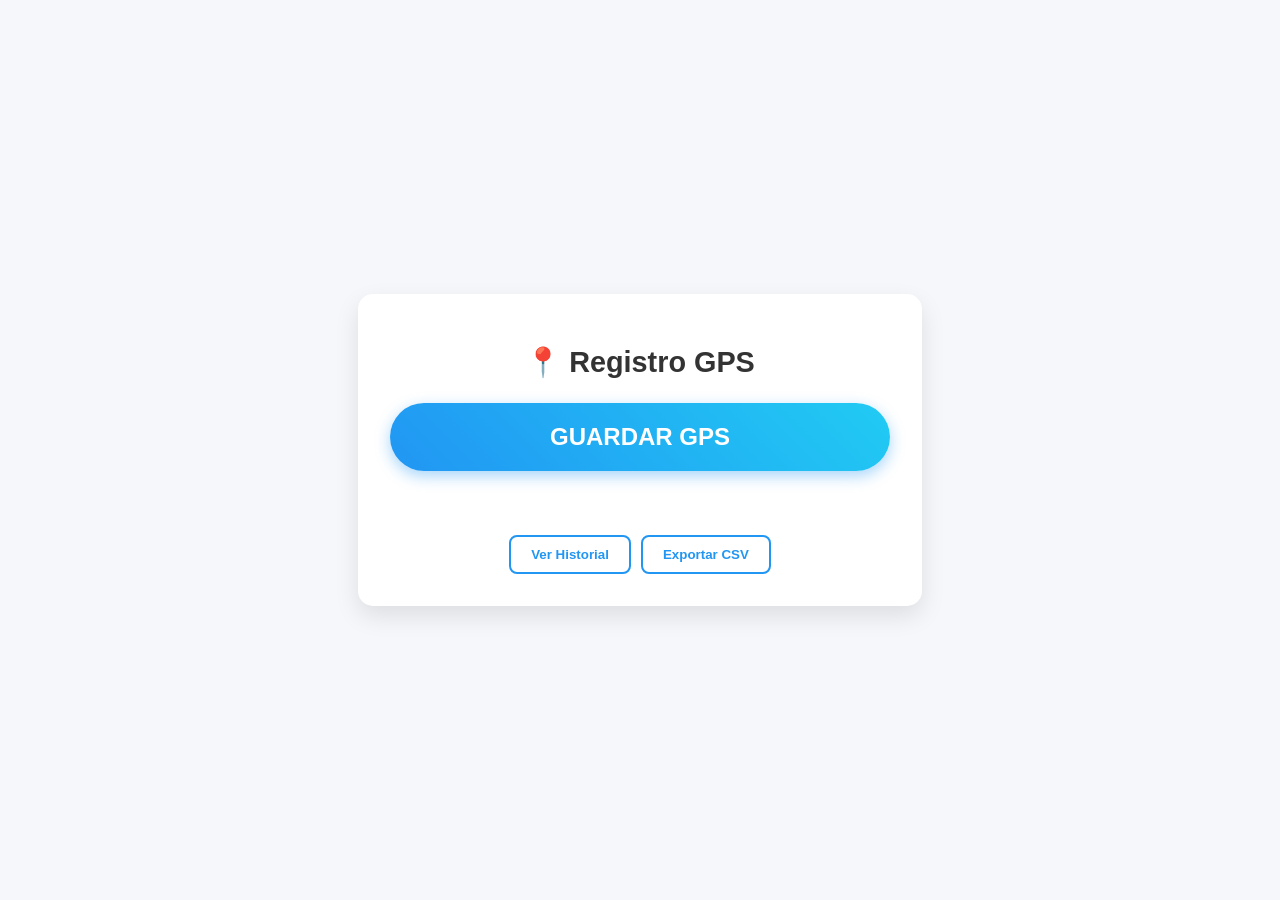
<file: index.html>
<!DOCTYPE html>
<html lang="es">
<head>

<!-- Enlace al manifiesto de la PWA -->
<link rel="manifest" href="icons/manifest.json">

<!-- Color de la barra de direcciones en Chrome móvil -->
<meta name="theme-color" content="#ffffff">

<!-- Iconos tradicionales e iOS de respaldo -->
<link rel="icon" type="image/png" sizes="192x192" href="icons/android-icon-192x192.png">
<link rel="apple-touch-icon" href="icons/android-icon-192x192.png">


    <meta charset="UTF-8">
    <meta name="viewport" content="width=device-width, initial-scale=1.0">
    <title>Add GPS</title>
    <style>
        :root {
            --primary-gradient: linear-gradient(45deg, #2196F3, #21CBF3);
            --primary-color: #2196F3;
            --text-color: #333;
            --bg-color: #f5f7fa;
        }

        body {
            font-family: 'Segoe UI', Tahoma, Geneva, Verdana, sans-serif;
            background: var(--bg-color);
            margin: 0;
            display: flex;
            justify-content: center;
            align-items: center;
            min-height: 100vh;
            text-align: center;
            color: var(--text-color);
        }

        .container {
            background: white;
            padding: 2rem;
            border-radius: 15px;
            box-shadow: 0 10px 25px rgba(0,0,0,0.1);
            width: 90%;
            max-width: 500px;
            max-height: 90vh;
            overflow-y: auto;
        }

        h1 { color: #333; margin-bottom: 1.5rem; font-size: 1.8rem; }

        /* Botón Central Grande */
        .btn-central {
            background: var(--primary-gradient);
            color: white;
            border: none;
            padding: 20px 40px;
            font-size: 1.5rem;
            font-weight: bold;
            border-radius: 50px;
            cursor: pointer;
            width: 100%;
            box-shadow: 0 5px 15px rgba(33, 150, 243, 0.4);
            transition: transform 0.2s, box-shadow 0.2s;
            margin-bottom: 20px;
            display: flex;
            align-items: center;
            justify-content: center;
            gap: 10px;
        }

        .btn-central:active { transform: scale(0.95); }
        .btn-central:hover { box-shadow: 0 8px 20px rgba(33, 150, 243, 0.6); }

        .acciones {
            display: flex;
            gap: 10px;
            justify-content: center;
            margin-top: 20px;
            flex-wrap: wrap;
        }

        .btn-secundario {
            background: #fff;
            border: 2px solid var(--primary-color);
            color: var(--primary-color);
            padding: 10px 20px;
            border-radius: 8px;
            cursor: pointer;
            font-weight: bold;
            transition: all 0.2s;
        }

        .btn-secundario:hover {
            background: #e3f2fd;
        }

        .estado {
            margin: 15px 0;
            min-height: 24px;
            color: #666;
            font-weight: 500;
        }

        /* Lista de Posiciones */
        #lista-posiciones {
            margin-top: 20px;
            text-align: left;
        }

        .item-posicion {
            background: #f9f9f9;
            margin: 10px 0;
            padding: 15px;
            border-radius: 10px;
            border-left: 5px solid var(--primary-color);
            position: relative;
            box-shadow: 0 2px 5px rgba(0,0,0,0.05);
        }

        .item-header {
            display: flex;
            justify-content: space-between;
            align-items: center;
            margin-bottom: 5px;
        }

        .item-num {
            font-weight: bold;
            color: var(--primary-color);
            font-size: 1.1rem;
        }

        .item-lugar {
            font-weight: 600;
            font-size: 1rem;
        }

        .item-detalles {
            font-size: 0.85rem;
            color: #666;
            margin-bottom: 5px;
        }

        .item-nota {
            font-style: italic;
            color: #444;
            background: #fff;
            padding: 5px 8px;
            border-radius: 4px;
            border: 1px dashed #ccc;
            margin-top: 5px;
            display: block;
        }

        .item-nota:empty::before {
            content: "Sin notas";
            color: #aaa;
        }

        /* Botones de acción pequeños (Editar/Borrar) */
        .btn-icono {
            border: none;
            background: var(--primary-gradient); /* MISMO COLOR QUE EL BOTÓN GRANDE */
            color: white;
            width: 32px;
            height: 32px;
            border-radius: 50%;
            cursor: pointer;
            display: inline-flex;
            align-items: center;
            justify-content: center;
            font-size: 1rem;
            box-shadow: 0 2px 5px rgba(33, 150, 243, 0.3);
            transition: transform 0.2s;
            margin-left: 5px;
        }

        .btn-icono:hover { transform: scale(1.1); }
        .btn-icono:active { transform: scale(0.9); }

        .btn-borrar {
            //background: linear-gradient(45deg, #ff5252, #ff1744);
            box-shadow: 0 2px 5px rgba(255, 82, 82, 0.3);
        }

        /* Modal de Edición */
        .modal-overlay {
            position: fixed;
            top: 0; left: 0; right: 0; bottom: 0;
            background: rgba(0,0,0,0.5);
            display: none;
            justify-content: center;
            align-items: center;
            z-index: 1000;
        }

        .modal {
            background: white;
            padding: 2rem;
            border-radius: 15px;
            width: 90%;
            max-width: 400px;
            box-shadow: 0 10px 30px rgba(0,0,0,0.2);
        }

        .modal h3 { margin-top: 0; color: var(--primary-color); }

        .nota-input {
            width: 100%;
            height: 100px;
            padding: 10px;
            border: 2px solid #ddd;
            border-radius: 8px;
            font-family: inherit;
            resize: vertical;
            box-sizing: border-box;
            margin-bottom: 15px;
        }

        .nota-input:focus {
            border-color: var(--primary-color);
            outline: none;
        }

        .dictado-controls {
            display: flex;
            gap: 10px;
            margin-bottom: 15px;
            align-items: center;
        }

        .btn-dictar {
            background: #eee;
            border: none;
            padding: 8px 15px;
            border-radius: 20px;
            cursor: pointer;
            display: flex;
            align-items: center;
            gap: 5px;
            font-weight: bold;
            color: #555;
        }

        .btn-dictar.activo {
            background: #ffeb3b;
            color: #333;
            animation: pulse 1.5s infinite;
        }

        @keyframes pulse {
            0% { box-shadow: 0 0 0 0 rgba(255, 235, 59, 0.7); }
            70% { box-shadow: 0 0 0 10px rgba(255, 235, 59, 0); }
            100% { box-shadow: 0 0 0 0 rgba(255, 235, 59, 0); }
        }

        .modal-actions {
            display: flex;
            justify-content: flex-end;
            gap: 10px;
        }

        .oculto { display: none; }
        
        a.map-link {
            color: var(--primary-color);
            text-decoration: none;
            font-weight: bold;
            font-size: 0.8rem;
        }
        a.map-link:hover { text-decoration: underline; }

    </style>
</head>
<body>

    <div class="container">
        <h1>📍 Registro GPS</h1>
        
        <!-- Botón Central -->
        <button id="btn-guardar" class="btn-central">
            GUARDAR GPS
        </button>

        <div id="estado" class="estado"></div>

        <div class="acciones">
            <button id="btn-ver" class="btn-secundario">Ver Historial</button>
            <button id="btn-exportar" class="btn-secundario">Exportar CSV</button>
        </div>

        <div id="lista-posiciones" class="oculto">
            <h3 style="border-bottom: 1px solid #eee; padding-bottom: 10px;">Historial de Ubicaciones</h3>
            <div id="lista-contenido"></div>
        </div>
    </div>

    <!-- Modal para Editar Nota -->
    <div id="modal-edicion" class="modal-overlay">
        <div class="modal">
            <h3>Editar Nota</h3>
            <p style="font-size: 0.9rem; color: #666; margin-bottom: 10px;">Escribe o dicta una nota para esta ubicación:</p>
            
            <textarea id="input-nota" class="nota-input" placeholder="Ej: Aquí hay un buen punto de vista..."></textarea>
            
            <div class="dictado-controls">
                <button id="btn-dictar" class="btn-dictar">
                    🎤 Dictar
                </button>
                <span id="estado-dictado" style="font-size: 0.8rem; color: #666;"></span>
            </div>

            <div class="modal-actions">
                <button id="btn-cancelar" class="btn-secundario" style="border-color: #ccc; color: #666;">Cancelar</button>
                <button id="btn-guardar-nota" class="btn-secundario" style="background: var(--primary-color); color: white; border: none;">Guardar Nota</button>
            </div>
        </div>
    </div>

    <script>
        // --- VARIABLES GLOBALES ---
        const btnGuardar = document.getElementById('btn-guardar');
        const btnVer = document.getElementById('btn-ver');
        const btnExportar = document.getElementById('btn-exportar');
        const estadoDiv = document.getElementById('estado');
        const listaDiv = document.getElementById('lista-posiciones');
        const listaContenido = document.getElementById('lista-contenido');
        
        // Modal variables
        const modal = document.getElementById('modal-edicion');
        const inputNota = document.getElementById('input-nota');
        const btnDictar = document.getElementById('btn-dictar');
        const estadoDictado = document.getElementById('estado-dictado');
        const btnGuardarNota = document.getElementById('btn-guardar-nota');
        const btnCancelar = document.getElementById('btn-cancelar');

        let posiciones = [];
        let indiceEdicionActual = -1;
        let recognition = null;

        // --- INICIALIZACIÓN ---
        window.onload = () => {
            const guardado = localStorage.getItem('gps_data_v2');
            if (guardado) posiciones = JSON.parse(guardado);
            
            // Configurar reconocimiento de voz si está disponible
            if ('webkitSpeechRecognition' in window || 'SpeechRecognition' in window) {
                const SpeechRecognition = window.SpeechRecognition || window.webkitSpeechRecognition;
                recognition = new SpeechRecognition();
                recognition.lang = 'es-ES';
                recognition.continuous = false;
                recognition.interimResults = false;

                recognition.onstart = () => {
                    btnDictar.classList.add('activo');
                    btnDictar.innerHTML = "⏹ Detener";
                    estadoDictado.textContent = "Escuchando...";
                };

                recognition.onend = () => {
                    btnDictar.classList.remove('activo');
                    btnDictar.innerHTML = "🎤 Dictar";
                    estadoDictado.textContent = "";
                };

                recognition.onresult = (event) => {
                    const texto = event.results[0][0].transcript;
                    inputNota.value += (inputNota.value ? " " : "") + texto;
                };

                recognition.onerror = (event) => {
                    estadoDictado.textContent = "Error al escuchar.";
                    btnDictar.classList.remove('activo');
                };
            } else {
                btnDictar.style.display = 'none';
                estadoDictado.textContent = "Tu navegador no soporta dictado.";
            }
        };

        // --- FUNCIONALIDAD PRINCIPAL: GUARDAR GPS ---
        btnGuardar.addEventListener('click', async () => {
            estadoDiv.textContent = "🛰️ Obteniendo señal GPS de alta precisión...";
            estadoDiv.style.color = "#2196F3";

            if (!navigator.geolocation) {
                estadoDiv.textContent = "❌ Tu navegador no soporta GPS.";
                return;
            }

            try {
                const position = await new Promise((resolve, reject) => {
                    navigator.geolocation.getCurrentPosition(resolve, reject, {
                        enableHighAccuracy: true,
                        timeout: 15000,
                        maximumAge: 0
                    });
                });

                const lat = position.coords.latitude;
                const lon = position.coords.longitude;
                const alt = position.coords.altitude || 0;
                const googleMapsLink = `https://www.google.com/maps?q=${lat},${lon}`;

                estadoDiv.textContent = "🌍 Obteniendo dirección (Geocodificación)...";

                // Geocodificación Inversa (OpenStreetMap)
                const geoData = await fetch(`https://nominatim.openstreetmap.org/reverse?format=json&lat=${lat}&lon=${lon}`)
                    .then(res => res.json());

                const address = geoData.address || {};
                const pais = address.country || "Desconocido";
                const provincia = address.state || address.region || address.province || "Desconocido";
                const lugar = address.city || address.town || address.village || address.hamlet || address.suburb || "Zona Rural";

                const nuevoRegistro = {
                    num: posiciones.length + 1,
                    gps: `${lat.toFixed(6)}, ${lon.toFixed(6)}`,
                    latRaw: lat,
                    lonRaw: lon,
                    pais: pais,
                    provincia: provincia,
                    lugar: lugar,
                    elevacion: alt.toFixed(1),
                    nota: "",
                    mapa: googleMapsLink,
                    fecha: new Date().toLocaleString()
                };

                posiciones.unshift(nuevoRegistro);
                localStorage.setItem('gps_data_v2', JSON.stringify(posiciones));

                estadoDiv.textContent = "✅ ¡Posición Guardada con Éxito!";
                estadoDiv.style.color = "green";
                
                // Si la lista está visible, actualizarla
                if (!listaDiv.classList.contains('oculto')) {
                    renderizarLista();
                }

                setTimeout(() => { estadoDiv.textContent = ""; }, 4000);

            } catch (error) {
                console.error(error);
                let msg = "❌ Error: ";
                if (error.code === 1) msg += "Permiso de ubicación denegado.";
                else if (error.code === 2) msg += "Posición no disponible.";
                else if (error.code === 3) msg += "Tiempo de espera agotado.";
                else msg += error.message;
                
                estadoDiv.textContent = msg;
                estadoDiv.style.color = "red";
            }
        });

        // --- VER HISTORIAL ---
        btnVer.addEventListener('click', () => {
            listaDiv.classList.toggle('oculto');
            if (!listaDiv.classList.contains('oculto')) {
                renderizarLista();
                btnVer.textContent = "Ocultar Historial";
            } else {
                btnVer.textContent = "Ver Historial";
            }
        });

        function renderizarLista() {
            listaContenido.innerHTML = '';
            if (posiciones.length === 0) {
                listaContenido.innerHTML = '<p style="text-align:center; color:#999;">No hay registros guardados.</p>';
                return;
            }

            posiciones.forEach((p, index) => {
                const div = document.createElement('div');
                div.className = 'item-posicion';
                
                // Invertir índice para mostrar el más reciente arriba visualmente pero mantener lógica
                // El índice real en el array es (posiciones.length - 1 - index) si usamos unshift, 
                // pero aquí iteramos directamente sobre el array ya ordenado (unshift pone el nuevo al principio [0])
                
                div.innerHTML = `
                    <div class="item-header">
                        <span class="item-num">#${p.num}</span>
                        <div>
                            <button class="btn-icono" onclick="abrirEditor(${index})" title="Editar Nota">✏️</button>
                            <button class="btn-icono btn-borrar" onclick="borrarPosicion(${index})" title="Borrar">🗑️</button>
                        </div>
                    </div>
                    <div class="item-lugar">${p.lugar}, ${p.provincia}</div>
                    <div class="item-detalles">
                        📍 <a href="${p.mapa}" target="_blank" class="map-link">${p.gps}</a><br>
                        ⛰️ ${p.elevacion} msnm | 📅 ${p.fecha.split(',')[0]}
                    </div>
                    <div class="item-nota" id="nota-display-${index}">${p.nota}</div>
                `;
                listaContenido.appendChild(div);
            });
        }

        // --- EDITAR NOTA (CON DICTADO) ---
        window.abrirEditor = (index) => {
            indiceEdicionActual = index;
            inputNota.value = posiciones[index].nota || "";
            modal.style.display = 'flex';
            inputNota.focus();
        };

        btnCancelar.addEventListener('click', () => {
            modal.style.display = 'none';
            if (recognition && recognition.started) recognition.stop();
        });

        btnDictar.addEventListener('click', () => {
            if (!recognition) {
                alert("El dictado por voz no es compatible con este navegador.");
                return;
            }
            if (btnDictar.classList.contains('activo')) {
                recognition.stop();
            } else {
                recognition.start();
            }
        });

        btnGuardarNota.addEventListener('click', () => {
            if (indiceEdicionActual !== -1) {
                posiciones[indiceEdicionActual].nota = inputNota.value.trim();
                localStorage.setItem('gps_data_v2', JSON.stringify(posiciones));
                renderizarLista(); // Refrescar la vista
                modal.style.display = 'none';
                if (recognition && recognition.started) recognition.stop();
            }
        });

        // Cerrar modal si clic fuera
        modal.addEventListener('click', (e) => {
            if (e.target === modal) {
                btnCancelar.click();
            }
        });

        // --- BORRAR POSICIÓN ---
        window.borrarPosicion = (index) => {
            if(confirm('¿Estás seguro de borrar esta posición?')) {
                posiciones.splice(index, 1);
                // Renumerar
                posiciones.forEach((p, i) => p.num = i + 1);
                localStorage.setItem('gps_data_v2', JSON.stringify(posiciones));
                renderizarLista();
            }
        };

        // --- EXPORTAR CSV ---
        btnExportar.addEventListener('click', () => {
            if (posiciones.length === 0) {
                alert("No hay datos para exportar");
                return;
            }

            // BOM para Excel UTF-8
            const BOM = "\uFEFF"; 
            
            // Encabezados solicitados + Enlace
            // Num_posición; Pos. GPS; Pais; Provincia ;Lugar; Elevación; nota; Enlace Mapa
            let csvContent = BOM + "Num_posición;Pos. GPS;Pais;Provincia;Lugar;Elevación;nota;Enlace Mapa\n";

            posiciones.forEach(p => {
                // Escapar comillas dobles en textos
                const escape = (txt) => `"${(txt || '').toString().replace(/"/g, '""')}"`;
                
                const row = [
                    p.num,
                    escape(p.gps),
                    escape(p.pais),
                    escape(p.provincia),
                    escape(p.lugar),
                    escape(p.elevacion + " m"),
                    escape(p.nota),
                    escape(p.mapa)
                ].join(";");
                
                csvContent += row + "\n";
            });

            const blob = new Blob([csvContent], { type: 'text/csv;charset=utf-8;' });
            const url = URL.createObjectURL(blob);
            const link = document.createElement("a");
            link.setAttribute("href", url);
            link.setAttribute("download", "registro_gps_completo.csv");
            document.body.appendChild(link);
            link.click();
            document.body.removeChild(link);
        });
    </script>
</body>
</html>
</file>
